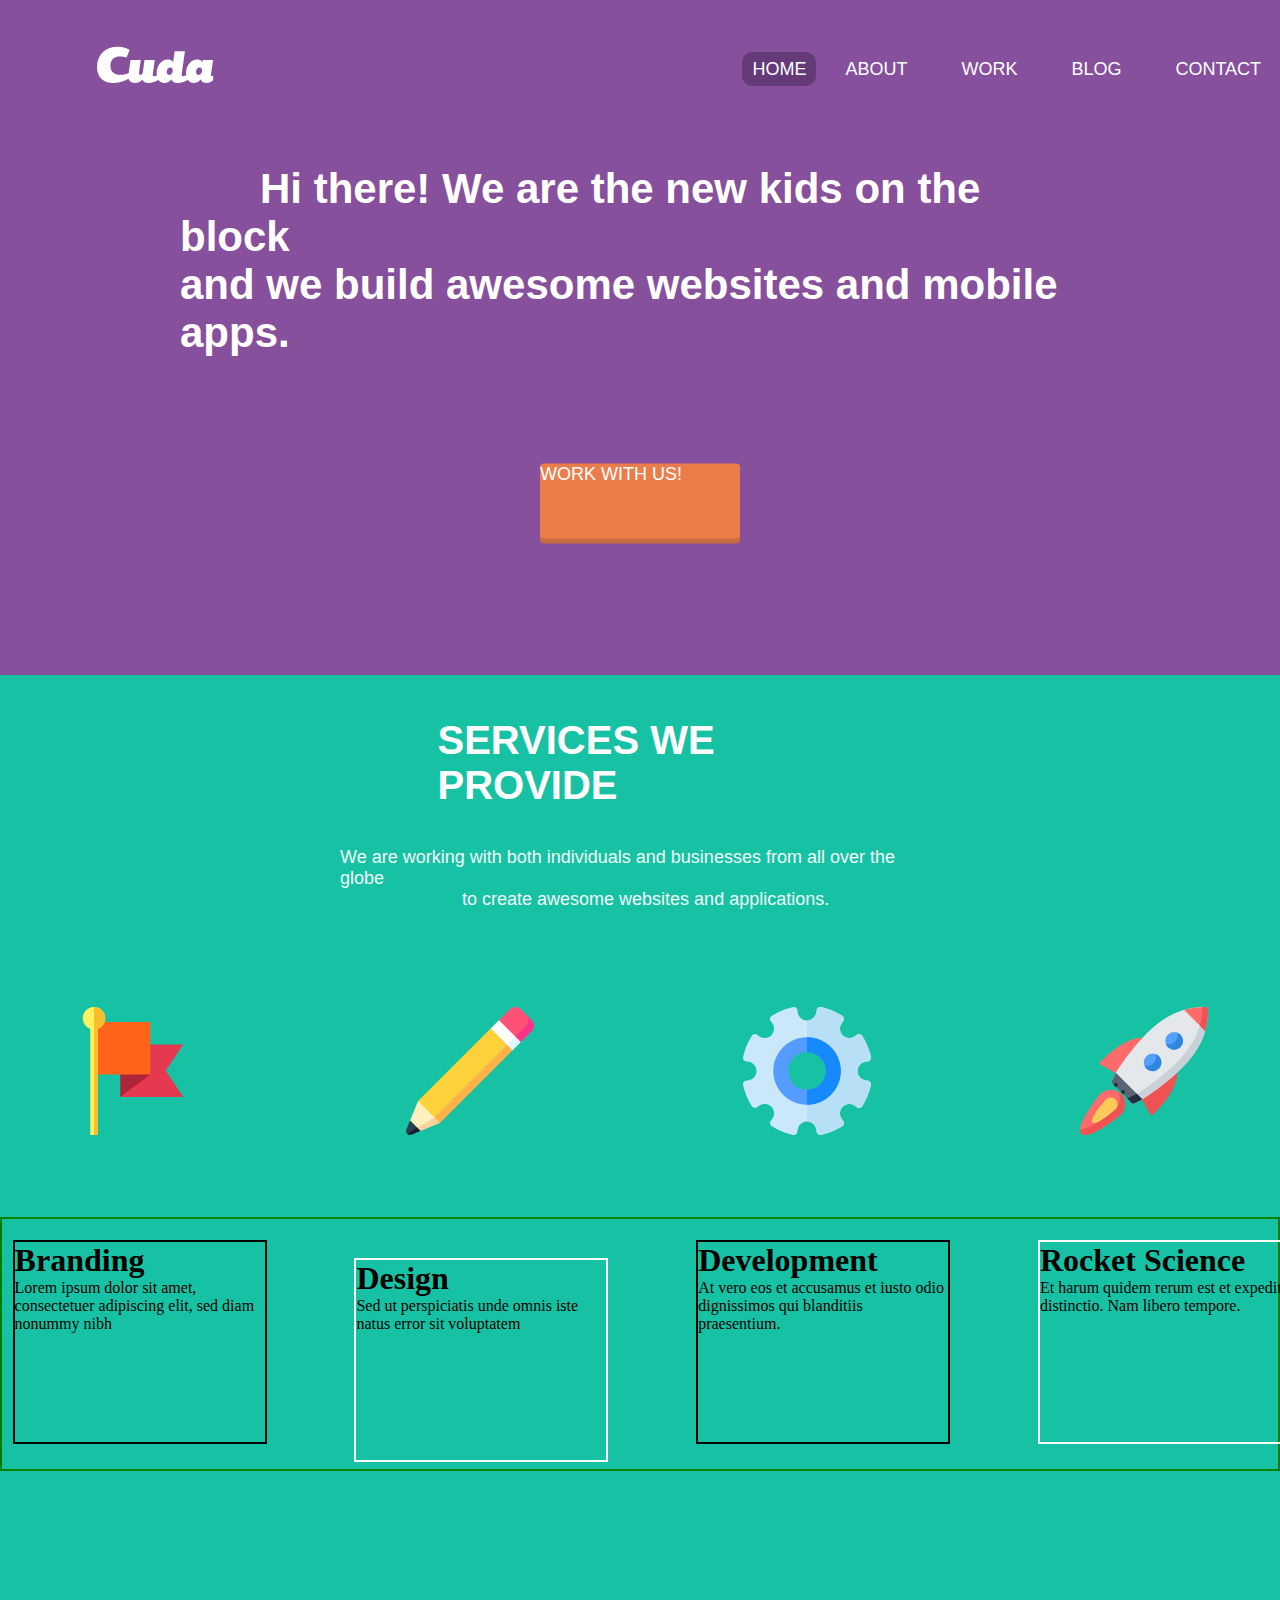
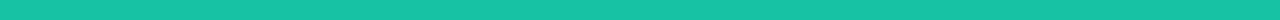
<file: index.html>
<!DOCTYPE html>
<html lang="en">

<head>
	<!--META TAGS-->
	<meta charset="UTF-8">
  	<meta name="description" content="Single Page practise">
  	<meta name="keywords" content="HTML, CSS, JavaScript">
  	<meta name="author" content="RaLe">
  	<meta name="viewport" content="width=device-width, initial-scale=1.0">


  	<!--TITLE AND LINK-->
	<title>Making a website!</title>
	<link rel="stylesheet" href="assets/style/style.css">
</head>

<body>

<section id="main">
	<div class="nav">
		<img src="assets/images/logo.png" alt="logo" class="logo">
		<nav>
			<a href="index.html" class="main">Home</a>
			<a href="#about" class="about">About</a>
			<a href="#work" class="work">Work</a>
			<a href="#blog" class="blog">Blog</a>
			<a href="#contact" class="contact">Contact</a>
		</nav>
	</div>
	<div class="box">
			<h1 class="mainHead">
				<span class="first">Hi there! We are the new kids on the block</span><br>
				and we build awesome websites and mobile apps.
			</h1>
			<div title="Work with us!" class="btnOne">
				<a href="https://google.com">Work with us!</a>
			</div>
	</div>
</section>

<section id="content">
	<div class="title">
		<h1 id="title">Services we provide</h1>
		<p id="desc">
			We are working with both individuals and businesses from all over the globe<br> 
            <span class="desc">to create awesome websites and applications.</span>
        </p>
	</div>

	<div class="icons">
	    <div class="offer">
	    	<div class="image1">
	    		<img src="assets/images/flag.png" alt="flag">
	        </div>
	    	<div class="image2">
	    		<img src="assets/images/pencil.png" alt="pencil">
	        </div>
	    	<div class="image3">
	    		<img src="assets/images/setting.png" alt="settings">
	        </div>
	    	<div class="image4">
	    		<img src="assets/images/rocket.png" alt="rocket">
	    	</div>
	    </div>
	    <div class="text">
	    	<div class="texting1">
	    		<h1 id="headFirst">Branding</h1>
	    		<p id="firstText">
	    				Lorem ipsum dolor sit amet, 
						consectetuer adipiscing elit, sed diam nonummy nibh
				</p>
	    	</div>
	    	<div class="texting2">
	    		<h1 id="headSecond">Design</h1>
	    		<p id="secondText">
	    			Sed ut perspiciatis unde omnis iste natus error sit voluptatem 
	    		</p>
	    	</div>
	    	<div class="texting3">
	    		<h1 id="headThird">Development</h1>
	    		<p id="thirdText">
	    			At vero eos et accusamus et iusto odio dignissimos qui blanditiis praesentium.
	    		</p>
	    	</div>
	    	<div class="texting4">
	    		<h1 id="headFourth">Rocket Science</h1>
	    		<p id="fourthText">
	    			Et harum quidem rerum est et expedita distinctio. Nam libero tempore.
	    		</p>
	    	</div>
	    </div>
	</div>
</section>




</body>

</html>
</file>
<file: assets/style/style.css>
* {
	margin: 0;
	padding: 0;
}
html {
	scroll-behavior: smooth;
}
@import url('https://fonts.googleapis.com/css2?family=Titillium+Web:ital,wght@0,200;0,300;0,400;0,600;0,700;0,900;1,200;1,300;1,400;1,600;1,700&display=swap');
@import url('https://fonts.googleapis.com/css2?family=Titillium+Web&display=swap');
:root {
	--fnt: "Titillium Web", sans-serif;
	--clr-fnt: #fff;
	--clr-sec-one: #87509c;
	--clr-active: #643a79;
	--btn-secOne: #eb7d4b;
	--btn-shdw: #c86a40;
	--clr-sec-two: #17c2a4;
	--clr-txt-lyr: #14a58c;
	--clr-use: #effbf9;
	--clr-sec-three: #e7f1f8;
	--clr-names: #e7f1f8;
	--clr-clients: #30bae7;
	--clr-icons: #30bae7;
}
#main {
	overflow: hidden;
	background: #87509c;
	height: 75vh;
}
.logo {
	margin-left: 40px;
	/*border: 2px solid blue;*/
}
.nav {
	/*border: 2px solid red;*/
}
nav {
	position: relative;
	top: -75px;
	left: 58%;
	max-width: 580px;
	/*border: 2px solid green;*/
}
nav a {
	font-family: var(--fnt);
	font-size: 18px;
	font-weight: 400;
	padding: 20px 25px;
	color: var(--clr-fnt);
	text-decoration: none;
	text-transform: uppercase;
}
nav .main {
	background: var(--clr-active);
	padding: 7px 10px;
	border-radius: 10px;
}
.box {
	/*border: 2px solid yellow;*/
	height: 320px;
	margin: 10px;
}
.box .mainHead {
	font-family: var(--fnt);
	font-size: 42px;
	color: var(--clr-fnt);
	width: 920px;
	position: relative;
	top: 30%;
	left: 50%;
	transform: translate(-50%, -50%);

	/*border: 2px solid cyan;*/
}
.box .mainHead .first {
	margin-left: 80px;
}
.btnOne {
	background-color: var(--btn-secOne);
	border-radius: 4px;
	height: 75px;
	width: 200px;
	position: relative;
	top: 45%;
	left: 50%;
	transform: translate(-50%, -50%);
	box-shadow: 0 5px 0 var(--btn-shdw);
	outline: none;
	border: none;
	cursor: pointer;
}
.btnOne a {
	font-family: var(--fnt);
	font-size: 18px;
	color: var(--clr-fnt);
	text-transform: uppercase;
	text-decoration: none;
}
#content {
	height: 105vh;
	overflow: hidden;
	background: var(--clr-sec-two);
}
.title {
	/*border: 2px solid pink;*/
	height: 250px;
}
#title {
	/*border: 2px solid black;*/
	font-family: var(--fnt);
	font-size: 40px;
	text-transform: uppercase;
	color: var(--clr-fnt);
	width: 405px;
	position: relative;
	top: 35%;
	left: 50%;
	transform: translate(-50%, -50%);
}
#desc {
	/*border: 2px solid red;*/
	font-family: var(--fnt);
	font-size: 18px;
	color: var(--clr-use);
	position: relative;
	width: 600px;
	top: 45%;
	left: 50%;
	transform: translate(-50%, -50%);
}
#desc .desc {
	margin-left: 122px;
}
.icons {
	height: 550px;
	/*border: 2px solid red;*/
}
.offer {
	/*border: 2px solid blue;*/
	height: 292px;
}
.image1, .image2, .image3, .image4 {
	/*border: 2px solid purple;*/
	display: inline-block;
	margin-left: 5px;
}
.offer .image1 {
	height: 200px;
	width: 200px;
	position: relative;
	top: 50%;
	left: 10%;
	transform: translate(-50%, -50%);
}
.offer .image2 {
	height: 200px;
	width: 200px;
	position: relative;
	top: 50%;
	left: 20%;
	transform: translate(-50%, -50%);
}
.offer .image3 {
	height: 200px;
	width: 200px;
	position: relative;
	top: 50%;
	left: 30%;
	transform: translate(-50%, -50%);
}
.offer .image4 {
	height: 200px;
	width: 200px;
	position: relative;
	top: 50%;
	left: 40%;
	transform: translate(-50%, -50%);
}
.image1 img {
	position: relative;
	top: 50%;
	left: 50%;
	transform: translate(-50%, -50%);
}
.image2 img {
	position: relative;
	top: 50%;
	left: 50%;
	transform: translate(-50%, -50%);
}
.image3 img {
	position: relative;
	top: 50%;
	left: 50%;
	transform: translate(-50%, -50%);
}
.image4 img {
	position: relative;
	top: 50%;
	left: 50%;
	transform: translate(-50%, -50%);
}
.texting1, .texting2, .texting3, .texting4 {
	display: inline-block;
	margin: 10px;
}
.text {
	height: 250px;
	border: 2px solid green;
}
.text .texting1 {
	border: 2px solid black;
	height: 200px;
	width: 250px;
	position: relative;
	top: 45%;
	left: 10%;
	transform: translate(-50%, -50%);
}
.text .texting2 {
	border: 2px solid white;
	height: 200px;
	width: 250px;
	position: relative;
	top: 45%;
	left: 15%;
	transform: translate(-50%, -50%);
}
.text .texting3 {
	border: 2px solid black;
	height: 200px;
	width: 250px;
	position: relative;
	top: 45%;
	left: 20%;
	transform: translate(-50%, -50%);
}
.text .texting4 {
	border: 2px solid white;
	height: 200px;
	width: 250px;
	position: relative;
	top: 38%;
	left: 25%;
	transform: translate(-50%, -50%);
}
</file>
